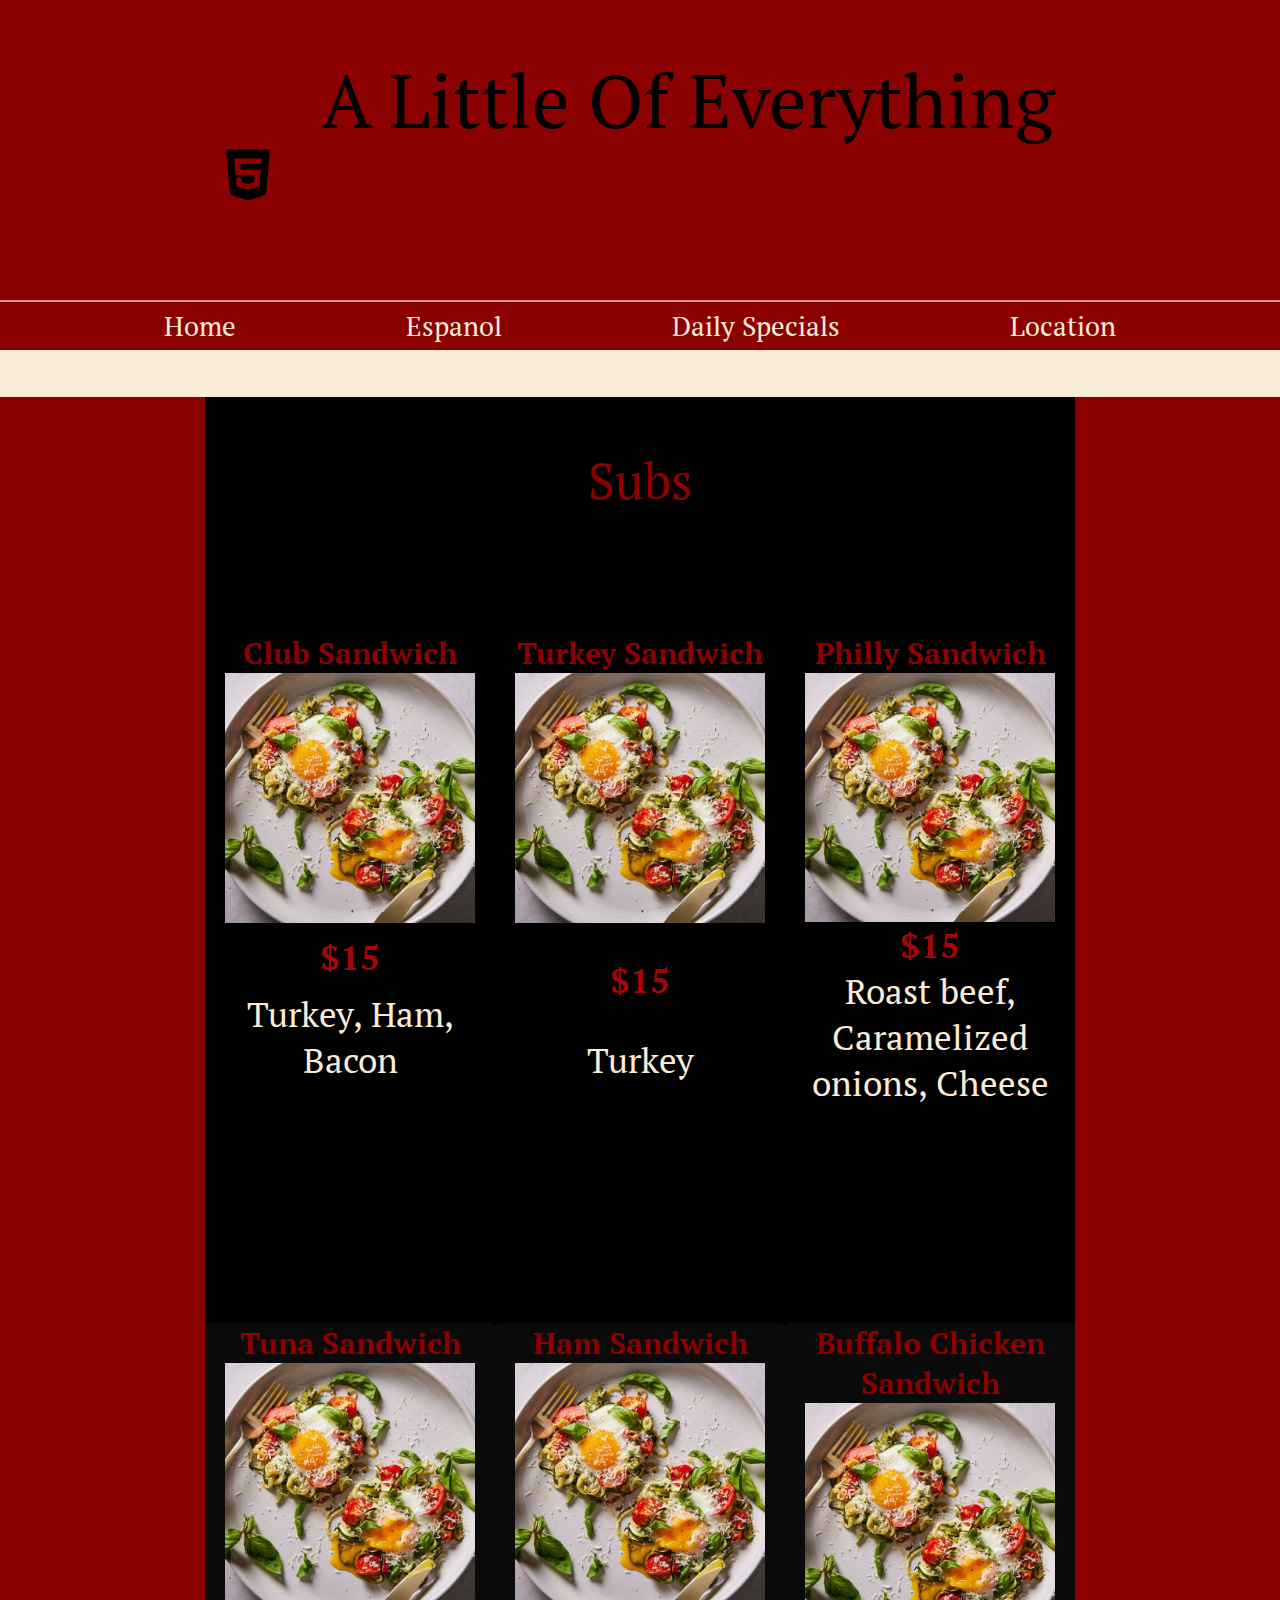
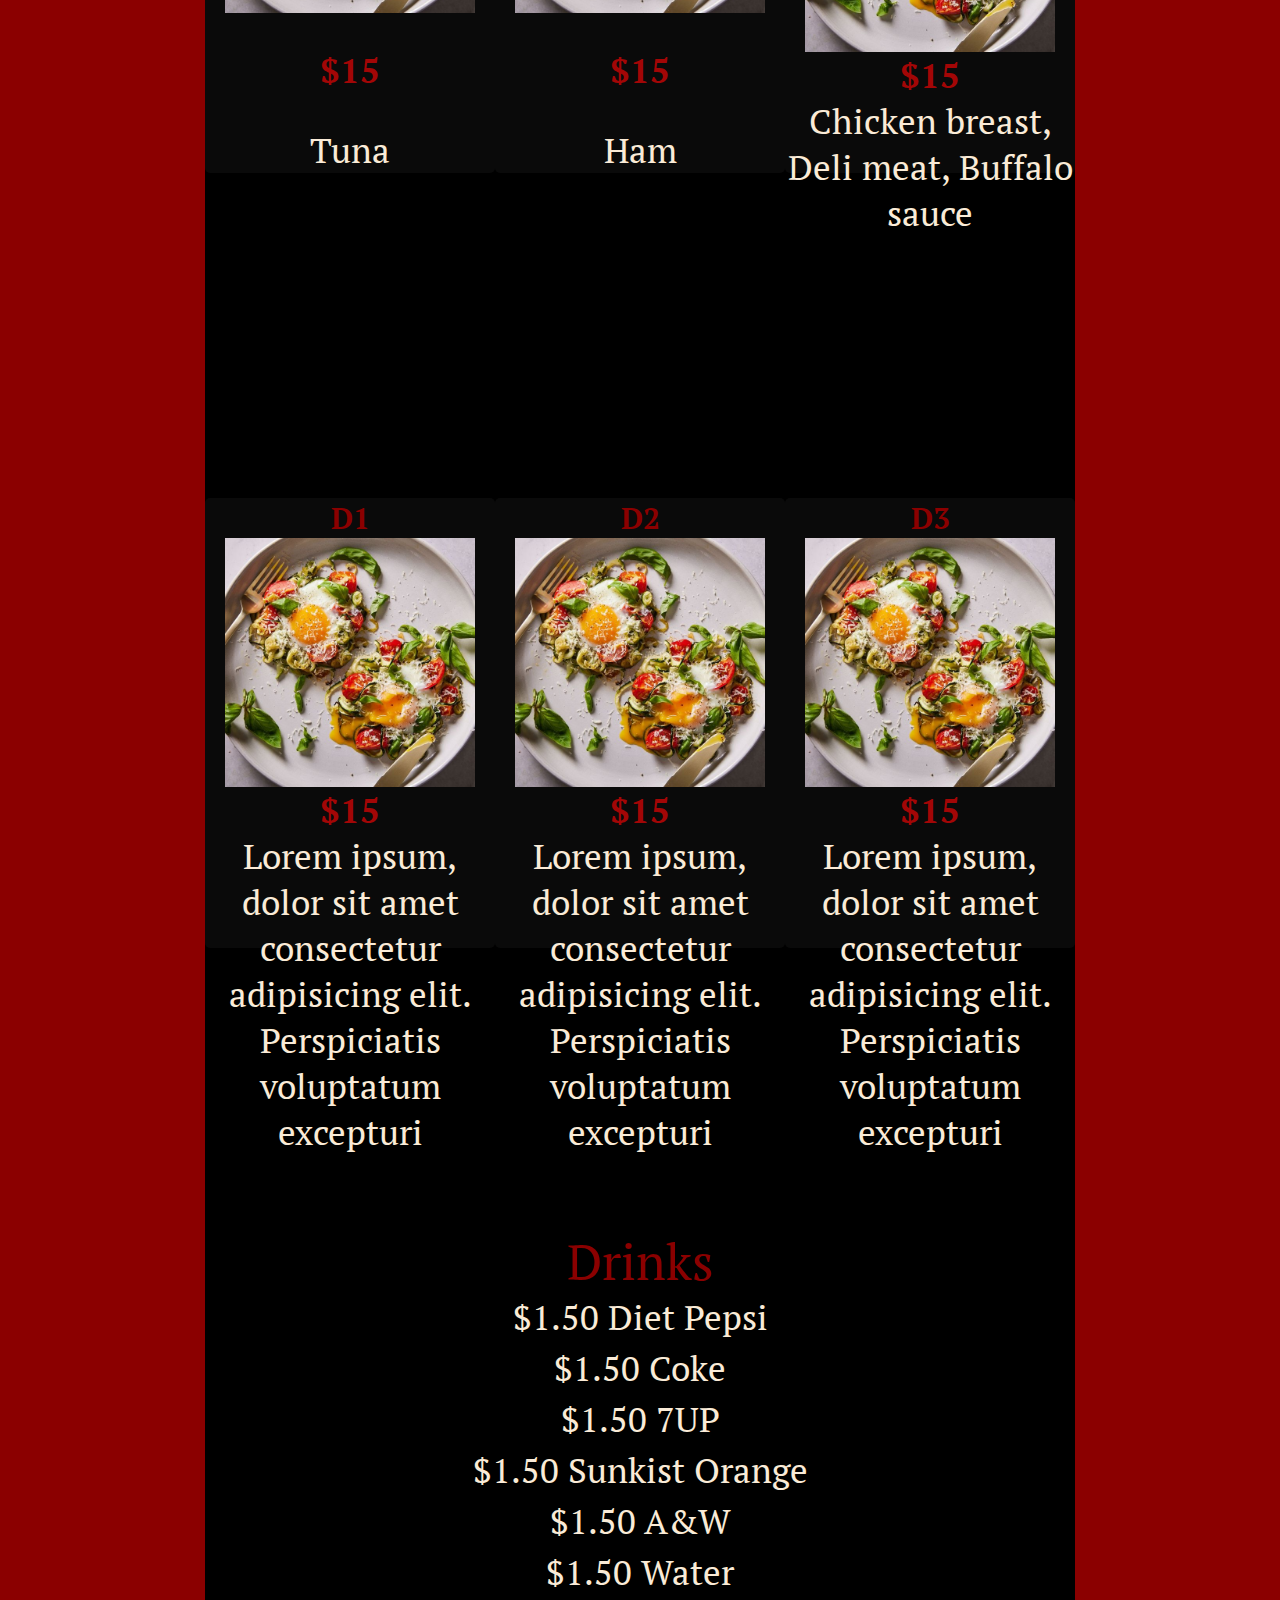
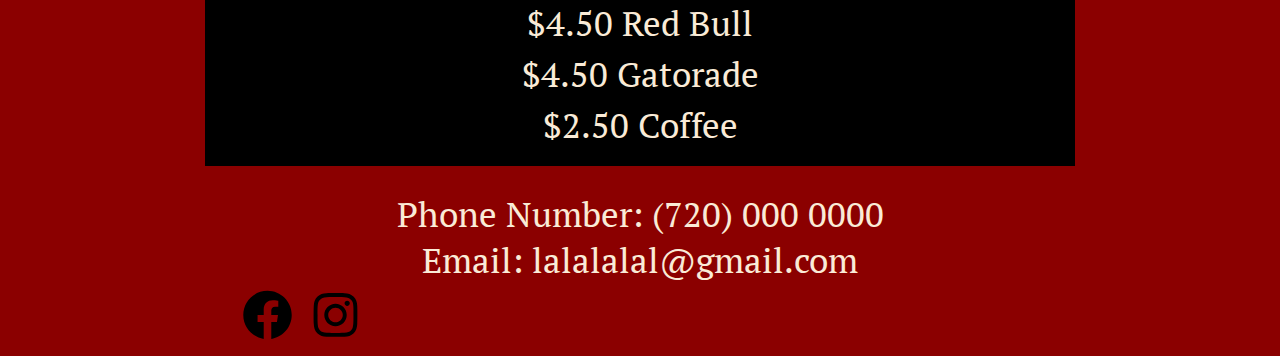
<file: index.html>
<!DOCTYPE html>
<html lang="en">
  <head>
    <meta charset="UTF-8" />
    <meta http-equiv="X-UA-Compatible" content="IE=edge" />
    <meta name="viewport" content="width=device-width, initial-scale=1.0" />
    <link rel="stylesheet" href="./style.css">
    <link rel="preconnect" href="https://fonts.googleapis.com">
<link rel="preconnect" href="https://fonts.gstatic.com" crossorigin>
<link href="https://fonts.googleapis.com/css2?family=PT+Serif:ital,wght@0,400;0,700;1,400&display=swap" rel="stylesheet">
    <title>Lonchera</title>
  </head>
  <body>
    <header class="pc">
       
        <h1 class="tittle"><img class="img_logo" src="./imgs/Logo.svg" alt="">A Little Of Everything</h1>

      <ul>
        <li><a href="./index.html">Home</a></li>
        <li><a href="./spanish.html">Espanol</a></li>   
        <li><a href="./deals.html">Daily Specials</a></li>
        <li><a href="./Location.html">Location</a></li>     
     </ul>
     
     <marquee scrollamount="15" behavior="scroll" direction="left" class="inaguration_scroll">
        <h3 class="inaguration">Join Us For Our Inaguration Week!!!</h3>
    </marquee>
    </header>

    <!-- smartphone menu  -->
    <header class="sp">
        <h1 class="tittle"><img class="img_logo" src="./imgs/Logo.svg" alt="">A Little Of Everything</h1>

        <div class="sp-menu">
            <input type="checkbox" id="menu-btn-check">
            <label for="menu-btn-check" class="menu-btn"><span></span></label>

            <div class="menu-content">
                <ul>
                    <li><a href="./index.html">Home</a></li>
                    <li><a href="./spanish.html">Espanol</a></li>
                    <li><a href="./deals.html">Daily Specials</a></li>
                    <li><a href="./Location.html">Location</a></li>     
                 </ul>
            </div>
        </div>

        <marquee scrollamount="15" behavior="scroll" direction="left" class="inaguration_scroll">
            <h3 class="inaguration">Join Us For Our Inaguration Week!!!</h3>
        </marquee>
    
    </header>
    <!-- Top Menu -->
      <main>
        <div class="menu">
            <h1 >Subs</h1>
            <div class="breakfast" >
                <div class="breakfastCombo" >
                    <h2>Club Sandwich</h2>
                    <img src="./imgs/breakfast.jpeg" alt="Breakfast Combo 1">
                    <h4>$15</h4>
                    <p>Turkey, Ham, Bacon</p>
                </div>
                <div class="breakfastCombo" >
                    <h2>Turkey Sandwich</h2>
                    <img src="./imgs/breakfast.jpeg" alt="Breakfast Combo 2">
                    <h4>$15</h4>
                    <p>Turkey</p>
                </div>
                <div class="breakfastCombo" >
                    <h2>Philly Sandwich</h2>
                    <img src="./imgs/breakfast.jpeg" alt="Breakfast Combo 3">
                    <h4>$15</h4>
                    <p>Roast beef, Caramelized onions, Cheese</p>
                </div>
            </div>
        </div>

        <div class="menu">
            <!-- <h1>Middle Menu</h1> -->
            <div class="lunch" >
                <div class="lunchCombo" >
                    <h2>Tuna Sandwich</h2>
                    <img src="./imgs/breakfast.jpeg" alt="Breakfast Combo 1">
                    <h4>$15</h4>
                    <p>Tuna</p>
                </div>
                <div class="lunchCombo" >
                    <h2>Ham Sandwich</h2>
                    <img src="./imgs/breakfast.jpeg" alt="Breakfast Combo 2">
                    <h4>$15</h4>
                    <p>Ham</p>
                </div>
                <div class="lunchCombo" >
                    <h2>Buffalo Chicken Sandwich</h2>
                    <img src="./imgs/breakfast.jpeg" alt="Breakfast Combo 3">
                    <h4>$15</h4>
                    <p>Chicken breast, Deli meat, Buffalo sauce</p>
                </div>
            </div>
        </div>
<!-- Bottom Menu -->
        <div class="menu">
            <div class="dinner" >
                <div class="dinnerCombo" >
                    <h2>D1</h2>
                    <img src="./imgs/breakfast.jpeg" alt="Breakfast Combo 1">
                    <h4>$15</h4>
                    <p>Lorem ipsum, dolor sit amet consectetur adipisicing elit. Perspiciatis voluptatum excepturi </p>
                </div>
                <div class="dinnerCombo" >
                    <h2>D2</h2>
                    <img src="./imgs/breakfast.jpeg" alt="Breakfast Combo 2">
                    <h4>$15</h4>
                    <p>Lorem ipsum, dolor sit amet consectetur adipisicing elit. Perspiciatis voluptatum excepturi </p>
                </div>
                <div class="dinnerCombo" >
                    <h2>D3</h2>
                    <img src="./imgs/breakfast.jpeg" alt="Breakfast Combo 3">
                    <h4>$15</h4>
                    <p>Lorem ipsum, dolor sit amet consectetur adipisicing elit. Perspiciatis voluptatum excepturi </p>
                </div>
            </div>
        </div>
        <div class="drinks">
            <h1>Drinks</h1>
            <ul>
                <li>$1.50 Diet Pepsi</i>
                <li>$1.50  Coke</li>
                <li>$1.50 7UP</li>
                <li>$1.50 Sunkist Orange</li>
                <li>$1.50 A&W</li>
                <li>$1.50 Water</li>
                <li>$4.50 Red Bull</li>
                <li>$4.50 Gatorade</li>
                <li>$2.50 Coffee</li>
            </ul>
        </div>
      </main>

    
      <footer>
         
        <p>Phone Number: (720) 000 0000</p>
        <p>Email: lalalalal@gmail.com</p>
        <div class="social_logos">
            <img  src="./imgs/Fblogo.svg" alt="Find us on Fb">
            <img src="./imgs/instagram.svg" alt="">
          </div>
      </footer>
      </div>
  
  </body>
</html>
</file>
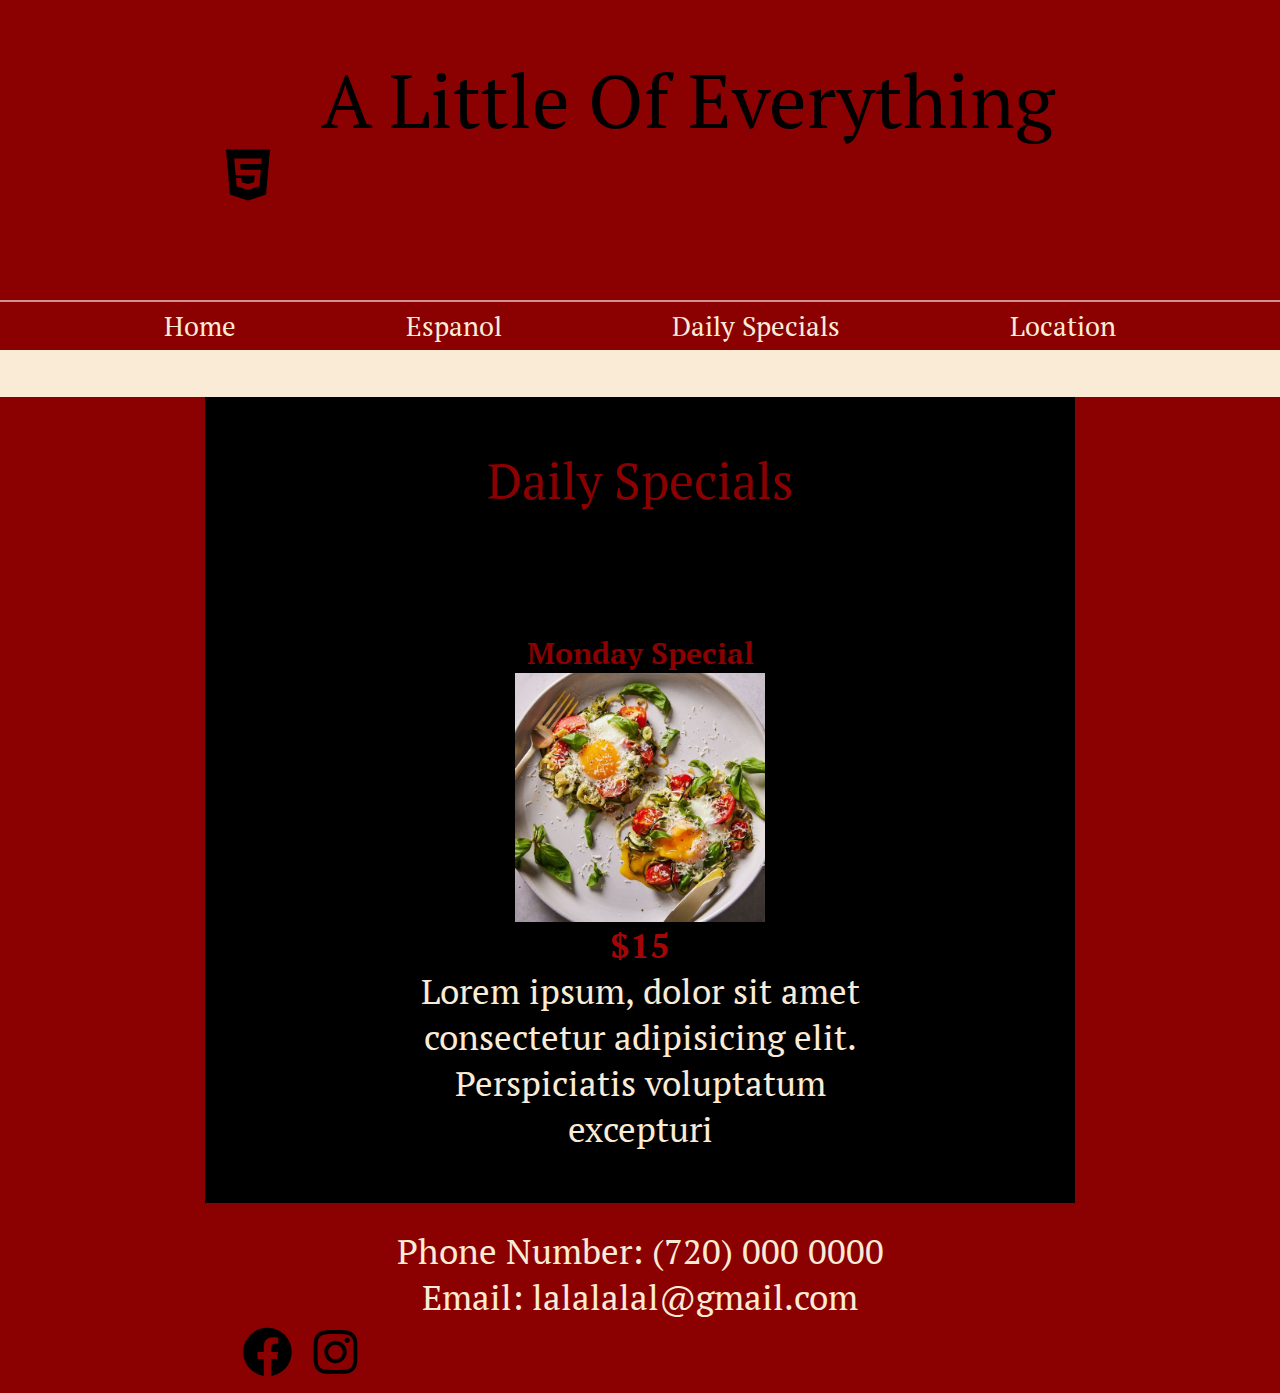
<file: deals.html>
<!DOCTYPE html>
<html lang="en">
  <head>
    <meta charset="UTF-8" />
    <meta http-equiv="X-UA-Compatible" content="IE=edge" />
    <meta name="viewport" content="width=device-width, initial-scale=1.0" />
    <link rel="stylesheet" href="./style.css" />
    <link rel="preconnect" href="https://fonts.googleapis.com" />
    <link rel="preconnect" href="https://fonts.gstatic.com" crossorigin />
    <link
      href="https://fonts.googleapis.com/css2?family=PT+Serif:ital,wght@0,400;0,700;1,400&display=swap"
      rel="stylesheet"
    />
    <title>Lonchera</title>
  </head>
  <body>
    <header class="pc">
      <h1 class="tittle">
        <img class="img_logo" src="./imgs/Logo.svg" alt="" />A Little Of
        Everything
      </h1>

      <ul>
        <li><a href="./index.html">Home</a></li>
        <li><a href="./spanish.html">Espanol</a></li>
        <li><a href="./deals.html">Daily Specials</a></li>
        <li><a href="./Location.html">Location</a></li>
      </ul>

      <marquee
        scrollamount="15"
        behavior="scroll"
        direction="left"
        class="inaguration_scroll"
      >
        <h3 class="inaguration">Join Us For Our Inaguration Week!!!</h3>
      </marquee>
    </header>

    <!-- smartphone menu  -->
    <header class="sp">
      <h1 class="tittle">
        <img class="img_logo" src="./imgs/Logo.svg" alt="" />Lonchera
      </h1>

      <div class="sp-menu">
        <input type="checkbox" id="menu-btn-check" />
        <label for="menu-btn-check" class="menu-btn"><span></span></label>

        <div class="menu-content">
          <ul>
            <li><a href="./index.html">Home</a></li>
            <li><a href="./spanish.html">Espanol</a></li>
            <li><a href="./deals.html">Daily Specials</a></li>
            <li><a href="./Location.html">Location</a></li>
          </ul>
        </div>
      </div>

      <marquee
        scrollamount="15"
        behavior="scroll"
        direction="left"
        class="inaguration_scroll"
      >
        <h3 class="inaguration">Join Us For Our Inaguration Week!!!</h3>
      </marquee>
    </header>

    <main>
      <div class="menu">
        <h1>Daily Specials</h1>
        <div class="breakfast">
          <div class="breakfastCombo">
            <h2>Monday Special</h2>
            <img name="dealOfDay" />
            <h4>$15</h4>
            <p>
              Lorem ipsum, dolor sit amet consectetur adipisicing elit.
              Perspiciatis voluptatum excepturi
            </p>
          </div>
        </div>
      </div>
    </main>

    <footer>
      <p>Phone Number: (720) 000 0000</p>
      <p>Email: lalalalal@gmail.com</p>
      <div class="social_logos">
        <img src="./imgs/Fblogo.svg" alt="Find us on Fb" />
        <img src="./imgs/instagram.svg" alt="" />
      </div>
    </footer>

    <script>
      var i = 0;
      var dealOfDay1 = [];
      var time = 1000;

      dealOfDay1[0] = `./imgs/breakfast.jpeg`;
      dealOfDay1[1] = `./imgs/sandwhich.jpg`;
      dealOfDay1[2] = `./imgs/breakfast.jpeg`;
      dealOfDay1[3] = `./imgs/sandwhich.jpg`;

      function changeImg() {
        document.dealOfDay.src = dealOfDay1[i];
        if (i < dealOfDay.length - 1) {
          i++;
        } else {
          i = 0;
        }
        setTimeout("changeImg()", time);
      }
      window.onload = changeImg;
    </script>
  </body>
</html>
</file>
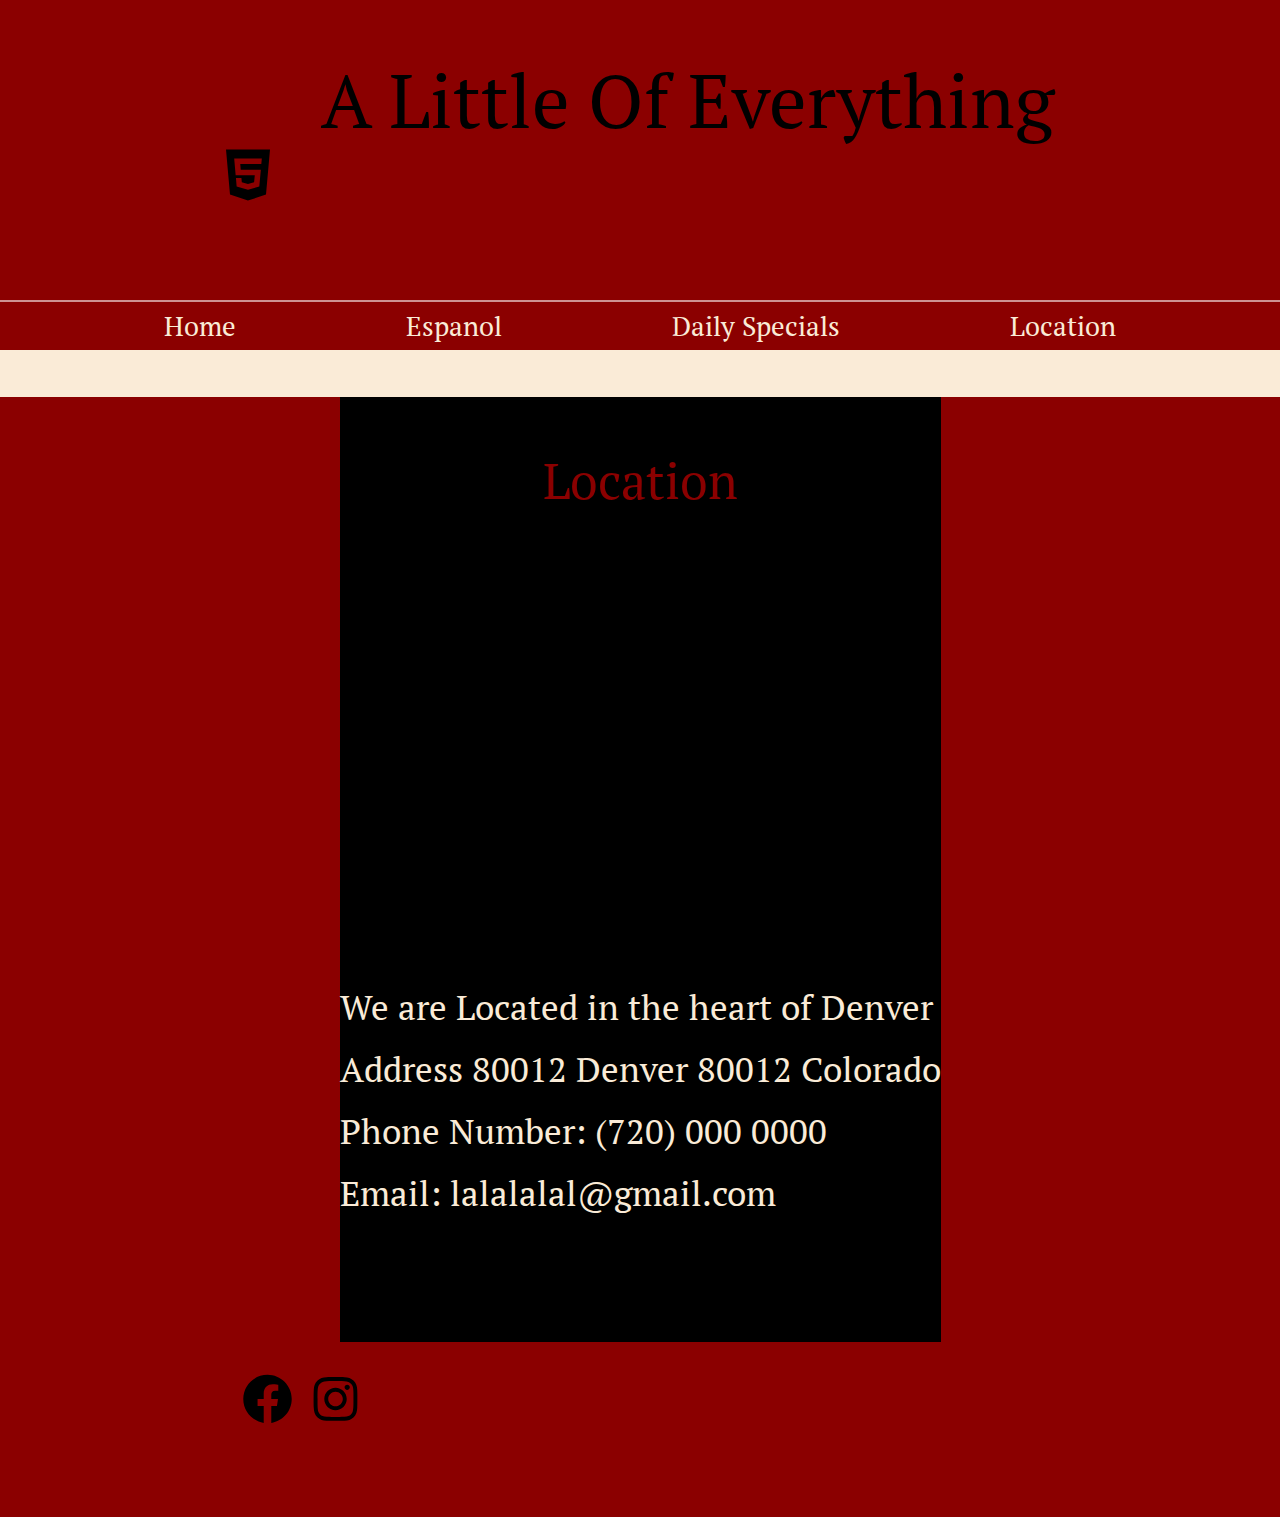
<file: Location.html>
<!DOCTYPE html>
<html lang="en">
  <head>
    <link rel="stylesheet" href="./style.css" />
    <meta charset="UTF-8" />
    <meta http-equiv="X-UA-Compatible" content="IE=edge" />
    <meta name="viewport" content="width=s, initial-scale=1.0" />
    <link rel="preconnect" href="https://fonts.googleapis.com">
    <link rel="preconnect" href="https://fonts.gstatic.com" crossorigin>
    <link href="https://fonts.googleapis.com/css2?family=PT+Serif:ital,wght@0,400;0,700;1,400&display=swap" rel="stylesheet">
    <title>Location</title>
  </head>
  <body>
    <header class="pc">
       
      <h1 class="tittle"><img class="img_logo" src="./imgs/Logo.svg" alt="">A Little Of Everything</h1>

    <ul>
      <li><a href="./index.html">Home</a></li>
      <li><a href="./spanish.html">Espanol</a></li>
      <li><a href="./deals.html">Daily Specials</a></li>
      <li><a href="./Location.html">Location</a></li>     
   </ul>
   
   <marquee scrollamount="15" behavior="scroll" direction="left" class="inaguration_scroll">
      <h3 class="inaguration">Join Us For Our Inaguration Week!!!</h3>
  </marquee>
  </header>

  <!-- smartphone menu  -->
  <header class="sp">
      <h1 class="tittle"><img class="img_logo" src="./imgs/Logo.svg" alt="">A Little Of Everything</h1>

      <div class="sp-menu">
          <input type="checkbox" id="menu-btn-check">
          <label for="menu-btn-check" class="menu-btn"><span></span></label>

          <div class="menu-content">
              <ul>
                  <li><a href="./index.html">Home</a></li>
                  <li><a href="./spanish.html">Espanol</a></li>
                  <li><a href="./deals.html">Daily Specials</a></li>
                  <li><a href="./Location.html">Location</a></li>     
               </ul>
          </div>
      </div>

      <marquee scrollamount="15" behavior="scroll" direction="left" class="inaguration_scroll">
          <h3 class="inaguration">Join Us For Our Inaguration Week!!!</h3>
      </marquee>
  
  </header>
  <main>
      <div class="location">
        <h1>Location</h1>
        <iframe
        class="map"
          src="https://www.google.com/maps/embed?pb=!1m18!1m12!1m3!1d196281.64169563106!2d-104.85511145!3d39.764338949999996!2m3!1f0!2f0!3f0!3m2!1i1024!2i768!4f13.1!3m3!1m2!1s0x876b80aa231f17cf%3A0x118ef4f8278a36d6!2sDenver%2C%20CO%2C%20USA!5e0!3m2!1sen!2sca!4v1675358147409!5m2!1sen!2sca"
          width="600"
          height="450"
          style="border: 0"
          allowfullscreen=""
          loading="lazy"
          referrerpolicy="no-referrer-when-downgrade"
        ></iframe>
        <div class="info">
        <p>We are Located in the heart of Denver</p>
        <p>Address 80012 Denver 80012 Colorado</p>
        <p>Phone Number: (720) 000 0000</p>
        <p>Email: lalalalal@gmail.com</p>
        </div>
      </div>
    </main>
    <footer>
      <div class="social_logos">
      <img src="./imgs/Fblogo.svg" alt="Find us on Fb">
      <img src="./imgs/instagram.svg" alt="">
    </div>
      </footer>
      </div>
  </body>
</html>
</file>
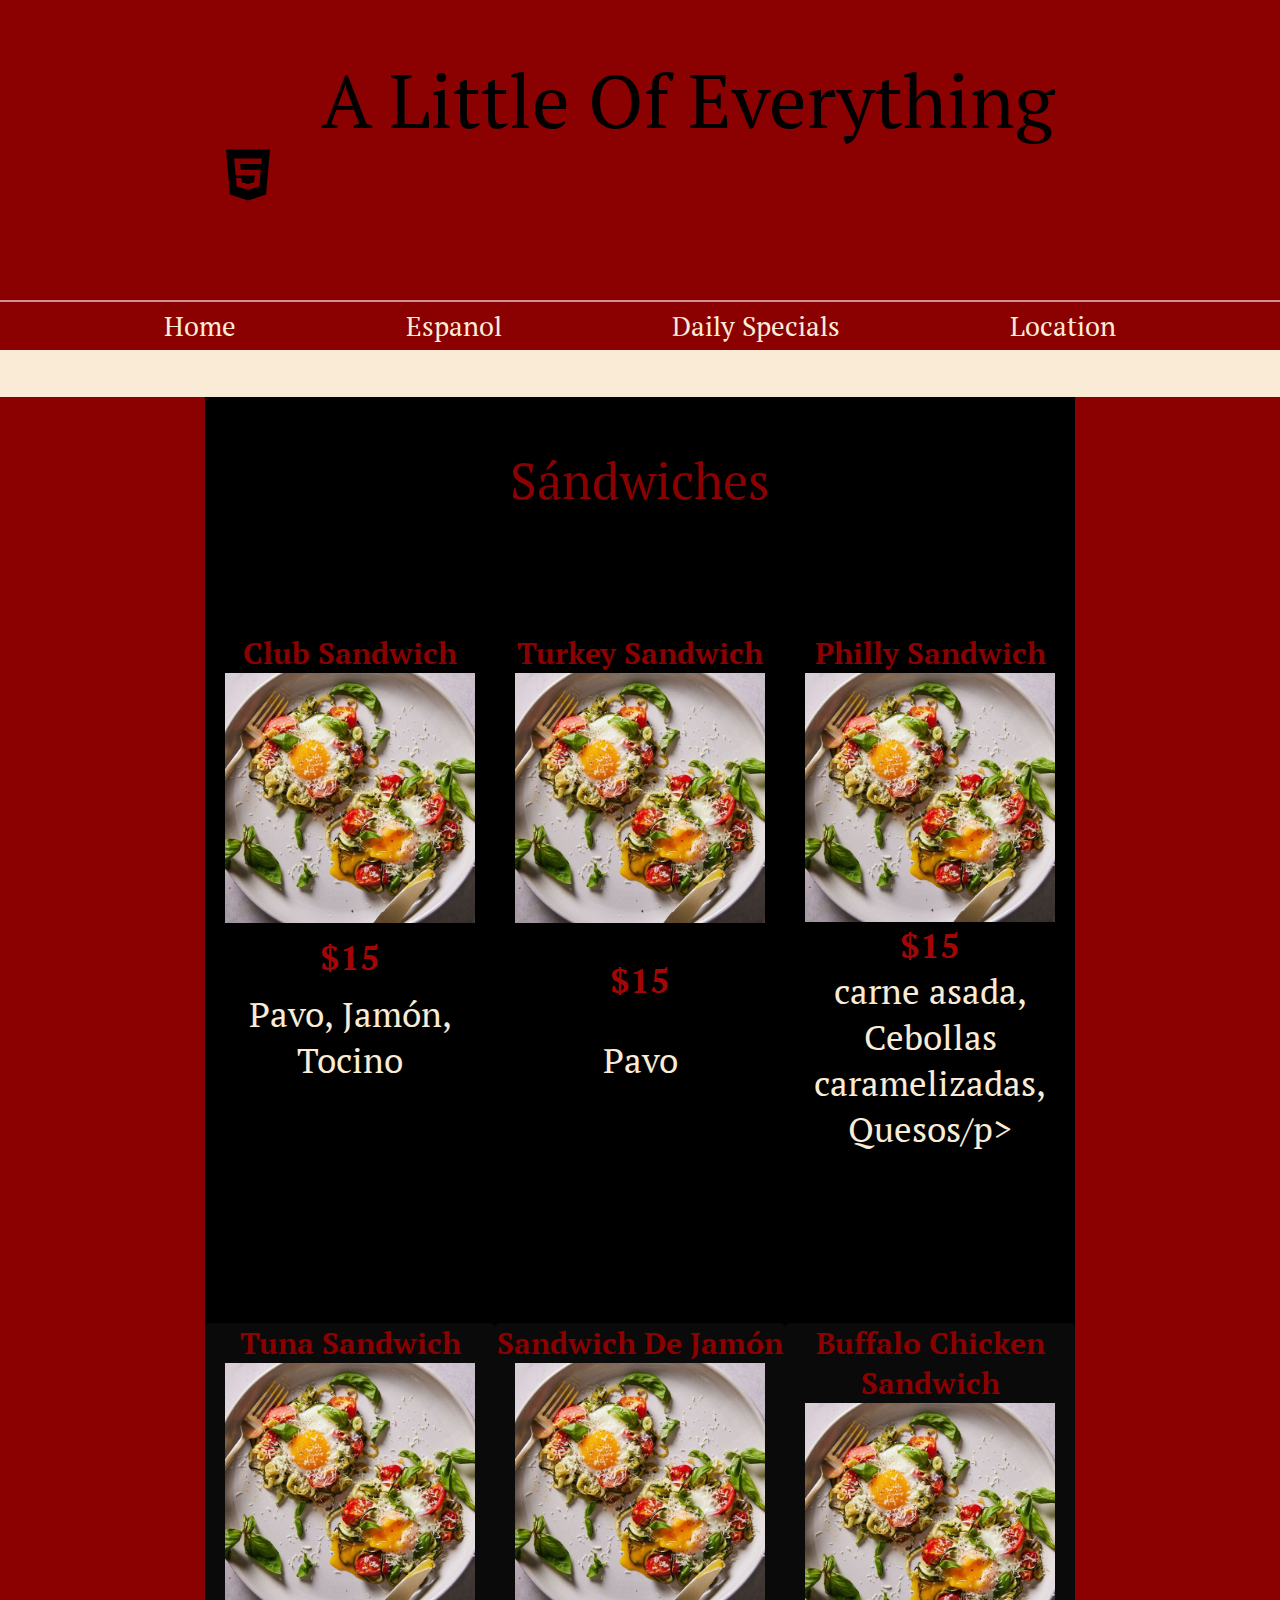
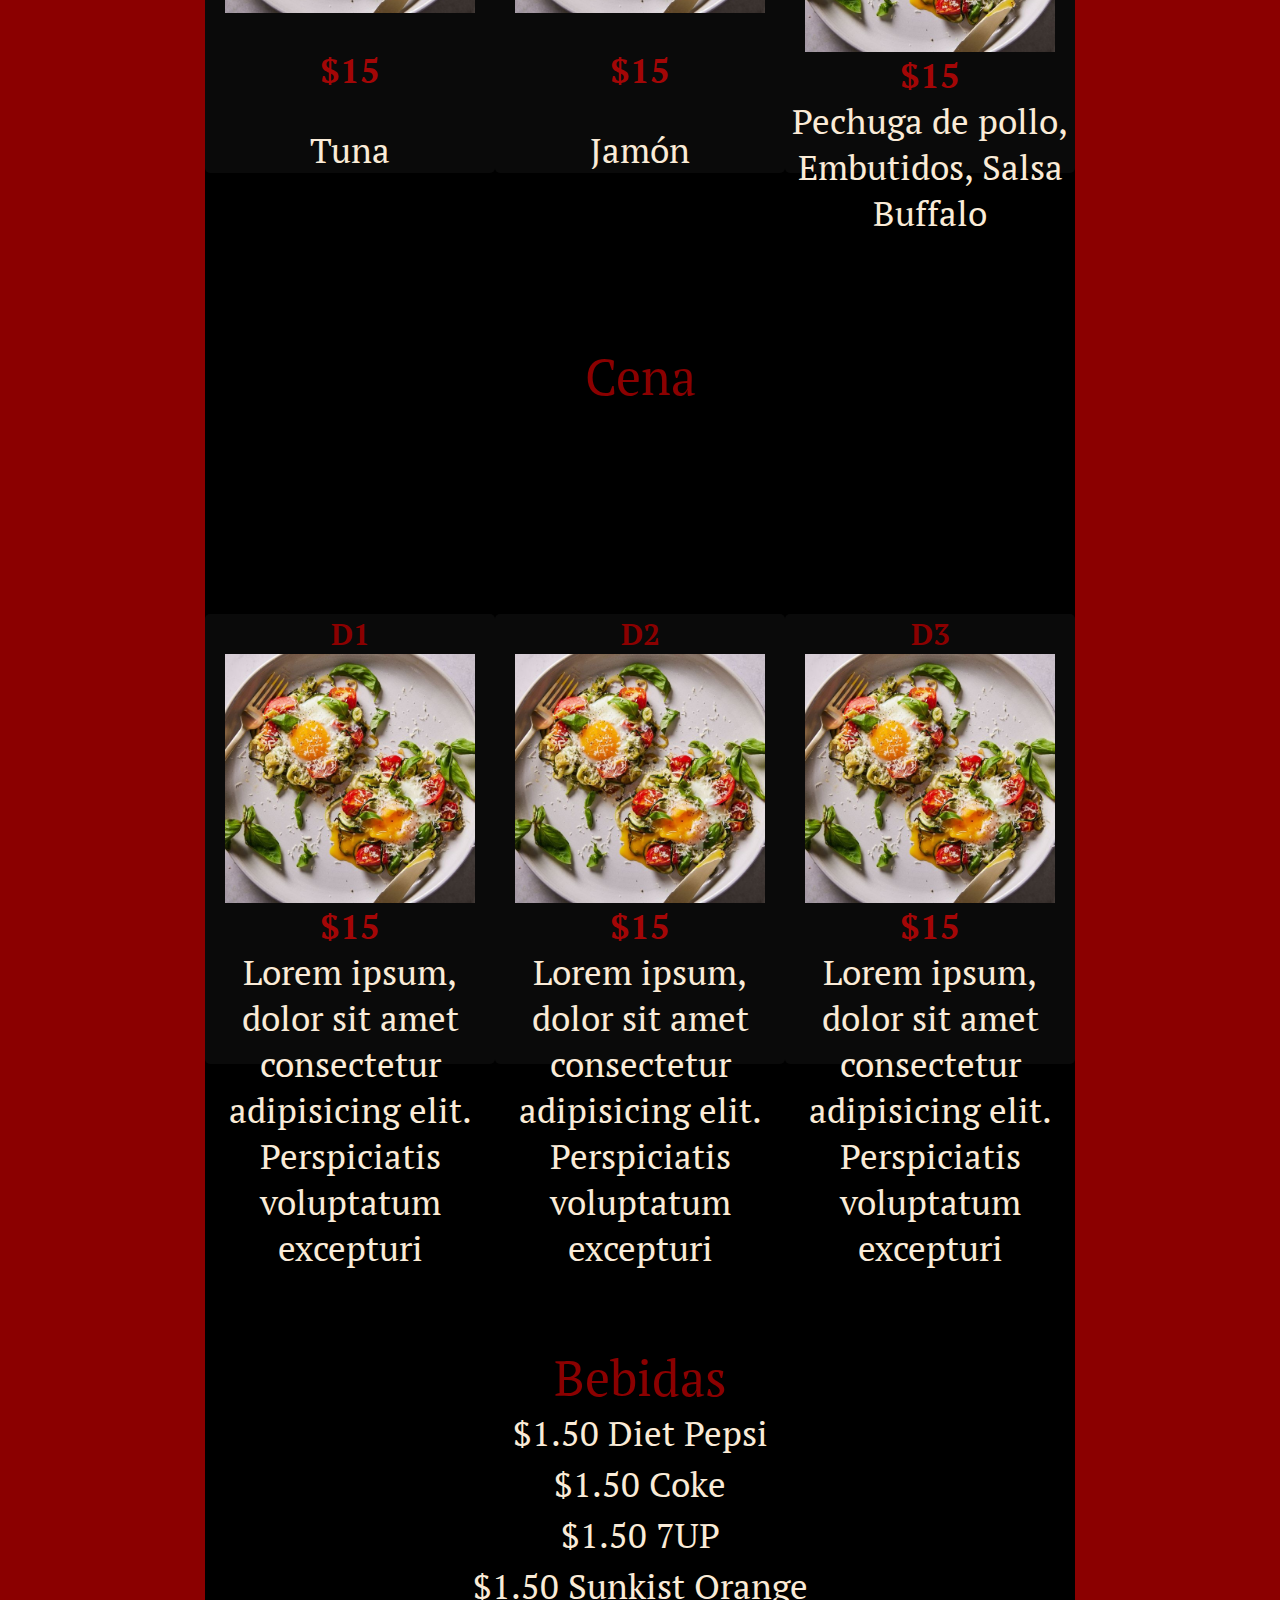
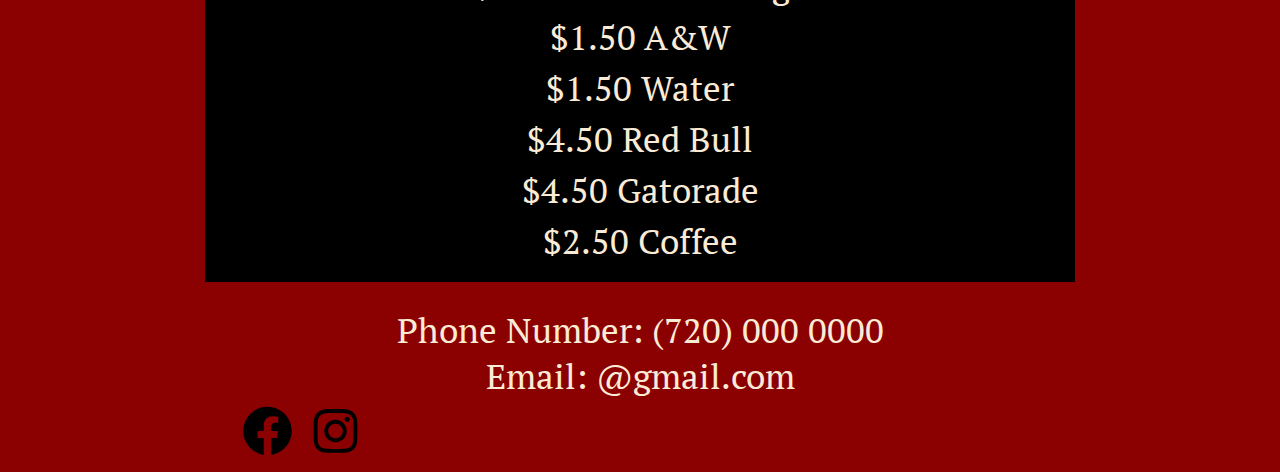
<file: spanish.html>
<!DOCTYPE html>
<html lang="en">
  <head>
    <meta charset="UTF-8" />
    <meta http-equiv="X-UA-Compatible" content="IE=edge" />
    <meta name="viewport" content="width=device-width, initial-scale=1.0" />
    <link rel="stylesheet" href="./style.css">
    <link rel="preconnect" href="https://fonts.googleapis.com">
    <link rel="preconnect" href="https://fonts.gstatic.com" crossorigin>
    <link href="https://fonts.googleapis.com/css2?family=PT+Serif:ital,wght@0,400;0,700;1,400&display=swap" rel="stylesheet">
    <title>Lonchera</title>
  </head>
  <body>
    <header class="pc">
       
        <h1 class="tittle"><img class="img_logo" src="./imgs/Logo.svg" alt="">A Little Of Everything</h1>

      <ul>
        <li><a href="./index.html">Home</a></li>
        <li><a href="./spanish.html">Espanol</a></li>
        <li><a href="./deals.html">Daily Specials</a></li>
        <li><a href="./Location.html">Location</a></li>     
     </ul>
     
     <marquee scrollamount="15" behavior="scroll" direction="left" class="inaguration_scroll">
        <h3 class="inaguration">Join Us For Our Inaguration Week!!!</h3>
    </marquee>
    </header>

    <!-- smartphone menu  -->
    <header class="sp">
        <h1 class="tittle"><img class="img_logo" src="./imgs/Logo.svg" alt="">A Little Of Everything</h1>

        <div class="sp-menu">
            <input type="checkbox" id="menu-btn-check">
            <label for="menu-btn-check" class="menu-btn"><span></span></label>

            <div class="menu-content">
                <ul>
                    <li><a href="./index.html">Home</a></li>
                    <li><a href="./spanish.html">Espanol</a></li>
                    <li><a href="./deals.html">Daily Specials</a></li>
                    <li><a href="./Location.html">Location</a></li>     
                 </ul>
            </div>
        </div>

        <marquee scrollamount="15" behavior="scroll" direction="left" class="inaguration_scroll">
            <h3 class="inaguration">Join Us For Our Inaguration Week!!!</h3>
        </marquee>
    
    </header>
<!-- Top Menu -->
      <main>
        <div class="menu">
            <h1>
                Sándwiches</h1>
            <div class="breakfast" >
                <div class="breakfastCombo" >
                    <h2>Club Sandwich</h2>
                    <img src="./imgs/breakfast.jpeg" alt="Breakfast Combo 1">
                    <h4>$15</h4>
                    <p>Pavo, Jamón, Tocino</p>
                </div>
                <div class="breakfastCombo" >
                    <h2>Turkey Sandwich</h2>
                    <img src="./imgs/breakfast.jpeg" alt="Breakfast Combo 2">
                    <h4>$15</h4>
                    <p>Pavo</p>
                </div>
                <div class="breakfastCombo" >
                    <h2>Philly Sandwich</h2>
                    <img src="./imgs/breakfast.jpeg" alt="Breakfast Combo 3">
                    <h4>$15</h4>
                    <p>carne asada, Cebollas caramelizadas, Quesos/p>
                </div>
            </div>
        </div>
<!-- Middle Menu -->
        <div class="menu">
            <!-- <h1>Almuerzo</h1> -->
            <div class="lunch" >
                <div class="lunchCombo" >
                    <h2>Tuna Sandwich</h2>
                    <img src="./imgs/breakfast.jpeg" alt="Breakfast Combo 1">
                    <h4>$15</h4>
                    <p>Tuna</p>
                </div>
                <div class="lunchCombo" >
                    <h2>Sandwich De Jamón</h2>
                    <img src="./imgs/breakfast.jpeg" alt="Breakfast Combo 2">
                    <h4>$15</h4>
                    <p>Jamón</p>
                </div>
                <div class="lunchCombo" >
                    <h2>Buffalo Chicken Sandwich</h2>
                    <img src="./imgs/breakfast.jpeg" alt="Breakfast Combo 3">
                    <h4>$15</h4>
                    <p>Pechuga de pollo, Embutidos, Salsa Buffalo</p>
                </div>
            </div>
        </div>
<!-- Bottom Menu -->
        <div class="menu">
            <h1>Cena</h1>
            <div class="dinner" >
                <div class="dinnerCombo" >
                    <h2>D1</h2>
                    <img src="./imgs/breakfast.jpeg" alt="Breakfast Combo 1">
                    <h4>$15</h4>
                    <p>Lorem ipsum, dolor sit amet consectetur adipisicing elit. Perspiciatis voluptatum excepturi </p>
                </div>
                <div class="dinnerCombo" >
                    <h2>D2</h2>
                    <img src="./imgs/breakfast.jpeg" alt="Breakfast Combo 2">
                    <h4>$15</h4>
                    <p>Lorem ipsum, dolor sit amet consectetur adipisicing elit. Perspiciatis voluptatum excepturi </p>
                </div>
                <div class="dinnerCombo" >
                    <h2>D3</h2>
                    <img src="./imgs/breakfast.jpeg" alt="Breakfast Combo 3">
                    <h4>$15</h4>
                    <p>Lorem ipsum, dolor sit amet consectetur adipisicing elit. Perspiciatis voluptatum excepturi </p>
                </div>
            </div>
        </div>
        <!-- Drink Menu -->
        <div class="drinks">
            <h1>Bebidas</h1>
            <ul>
                    <li>$1.50 Diet Pepsi</i>
                    <li>$1.50  Coke</li>
                    <li>$1.50 7UP</li>
                    <li>$1.50 Sunkist Orange</li>
                    <li>$1.50 A&W</li>
                    <li>$1.50 Water</li>
                    <li>$4.50 Red Bull</li>
                    <li>$4.50 Gatorade</li>
                    <li>$2.50 Coffee</li>
            </ul>
        </div>
      </main>

      <footer>
         
      
        <p>Phone Number: (720) 000 0000</p>
        <p>Email: @gmail.com</p>
        <div class="social_logo">
            <div class="social_logos">
                <img src="./imgs/Fblogo.svg" alt="Find us on Fb">
                <img src="./imgs/instagram.svg" alt="">
              </div>
        </div>
      </footer>
      </div>
  
  </body>
</html>
</file>
<file: style.css>
* {
  margin: 0;
  padding: 0;
  box-sizing: border-box;
}
body {
  background-color: #8b0000;
  font-family: "PT Serif", serif;
  display: flex;
  flex-direction: column;
  align-items: center;
}
img {
  width: 60%;
  height: 60%;
}
p {
  color: antiquewhite;
  font-size: 35px;
}
a {
  color: antiquewhite;
  text-decoration: none;
}
h4 {
  color: #a30606;
  font-size: 35px;
  margin: auto;
}
h3 {
  margin: auto;
}
h2 {
  color: #8b0000;
}

marquee {
  color: black;
  font-size: 35px;
  font-family: "Lucida Sans", "Lucida Sans Regular", "Lucida Grande",
    "Lucida Sans Unicode", Geneva, Verdana, sans-serif;
}
.sp {
  display: none;
}
.img_logo {
  width: 95px;
  padding-right: 4%;
}
.inaguration_scroll {
  display: flex;
  justify-content: space-around;
  background-color: antiquewhite;
}

header {
  font-size: 27px;
  /* background-color: rgb(112, 75, 155); */
  width: 100%;
}
.tittle {
  color: black;
  font-size: 75px;
  border-bottom: solid rgb(206, 146, 146) 2px;
  display: flex;
  justify-content: center;
}

header ul {
  display: flex;
  justify-content: space-evenly;
  list-style: none;
  /* background-color: rgb(131, 131, 41); */
}
header ul li {
  border-radius: 3px;
  padding: 6px;
  cursor: grab;
}
header ul li:hover {
  opacity: 0.5;
}
main {
  display: flex;
  flex-direction: column;
  flex-wrap: wrap;
  background-color: #000;
}
h1 {
  font-size: 50px;
  font-weight: 200;
  text-align: center;
  padding-top: 50px;
  color: #8b0000;
}
img {
  width: 250px;
  height: 250px;
}
.breakfast {
  display: flex;
  justify-content: space-between;
  text-align: center;
  /* background-color: aqua; */
  width: 870px;
  height: 690px;
  margin: auto;
}

.breakfastCombo {
  font-size: 20px;
  width: 440px;
  height: 450px;
  border-radius: 5px;
  margin: auto;
  display: flex;
  flex-direction: column;
  align-items: center;
  /* background-color: #b83131; */
}

.lunch {
  display: flex;
  justify-content: space-between;
  text-align: center;
  /* background-color: aqua; */
  width: 870px;
  height: 690px;
  margin: auto;
}
.lunchCombo {
  font-size: 20px;
  width: 440px;
  height: 450px;
  border-radius: 5px;
  margin: auto;
  display: flex;
  flex-direction: column;
  align-items: center;
  background-color: #0a0a0a;
}

.dinner {
  display: flex;
  justify-content: space-between;
  text-align: center;
  /* background-color: aqua; */
  width: 870px;
  height: 860px;
  margin: auto;
  margin-bottom: 25px;
}
.dinnerCombo {
  font-size: 20px;
  width: 440px;
  height: 450px;
  border-radius: 5px;
  margin: auto;
  display: flex;
  flex-direction: column;
  align-items: center;
  background-color: #0a0a0a;
}

.drinks {
  color: antiquewhite;
  /* background-color: aqua; */
  width: 650px;
  display: flex;
  flex-direction: column;
  align-content: center;
  margin: auto;
}

.drinks ul {
  display: block;
  justify-content: space-evenly;
  margin: auto;
  padding-bottom: 2%;
  text-align: center;
}
.drinks ul li {
  list-style: none;
  padding-bottom: 1.5%;
  font-size: 35px;
}
.comments {
  display: block;
  text-align: center;
  justify-content: space-between;
}
footer {
  color: black;
  font-size: 55px;
  display: flex;
  width: 100%;
  height: 150px;
  margin: auto;
  /* justify-content: center; */
  align-items: center;
  /* background-color: #c46e6e; */
  margin-top: 25px;
  display: flex;
  flex-direction: column;
}
.location {
  text-align: center;
}
.map {
  padding-top: 145px;
  padding-bottom: 110px;
}
.info {
  width: max-content;
  margin: auto;
  padding-bottom: 110px;
}
.info p {
  margin: 1rem 0;
  text-align: left;
  /* background-color: aqua; */
}
.social_logos {
  /* background-color: #fff; */
  width: 800px;
  height: 45px;
}
.social_logos img {
  width: 55px;
  height: 50px;
}

@media screen and (max-width: 480px) {
  .pc {
    display: none;
  }

  .sp {
    display: block;
  }

  h1 {
    padding-top: 50px;
  }

  p {
    font-size: 20px;
  }

  /* dropdown menu */

  .menu-btn {
    position: fixed;
    top: 10px;
    right: 10px;
    display: flex;
    height: 60px;
    width: 60px;
    justify-content: center;
    align-items: center;
    z-index: 90;
  }
  .menu-btn span,
  .menu-btn span:before,
  .menu-btn span:after {
    content: "";
    display: block;
    height: 3px;
    width: 25px;
    border-radius: 3px;
    background-color: #fff;
    position: absolute;
  }
  .menu-btn span:before {
    bottom: 8px;
  }
  .menu-btn span:after {
    top: 8px;
  }

  #menu-btn-check:checked ~ .menu-btn span {
    background-color: rgba(255, 255, 255, 0);
  }
  #menu-btn-check:checked ~ .menu-btn span::before {
    bottom: 0;
    transform: rotate(45deg);
  }
  #menu-btn-check:checked ~ .menu-btn span::after {
    top: 0;
    transform: rotate(-45deg);
  }

  #menu-btn-check {
    display: none;
  }

  .menu-content {
    width: 100%;
    height: 100%;
    position: fixed;
    top: 0;
    left: 0;
    z-index: 80;
    background-color: #000;
  }
  .menu-content ul {
    padding: 70px 10px 0;
  }
  .menu-content ul li {
    border-bottom: solid 1px #ffffff;
    list-style: none;
  }
  .menu-content ul li a {
    display: block;
    width: 100%;
    font-size: 15px;
    box-sizing: border-box;
    color: #ffffff;
    text-decoration: none;
    padding: 9px 15px 10px 0;
    position: relative;
  }
  .menu-content ul li a::before {
    content: "";
    width: 7px;
    height: 7px;
    border-top: solid 2px #ffffff;
    border-right: solid 2px #ffffff;
    transform: rotate(45deg);
    position: absolute;
    right: 11px;
    top: 16px;
  }

  .menu-content {
    width: 100%;
    height: 100%;
    position: fixed;
    top: 0;
    left: 100%;
    z-index: 80;
    background-color: #000;
    transition: all 0.5s;
  }

  #menu-btn-check:checked ~ .menu-content {
    left: 0;
  }

  header ul {
    display: block;
  }

  .breakfast,
  .lunch,
  .dinner {
    display: block;
    padding-bottom: 0;
    padding-top: 30px;
  }

  .breakfastCombo,
  .lunchCombo,
  .dinnerCombo {
    width: 100%;
    padding-bottom: 30px;
  }

  .map {
    width: 100%;
  }
}
</file>
